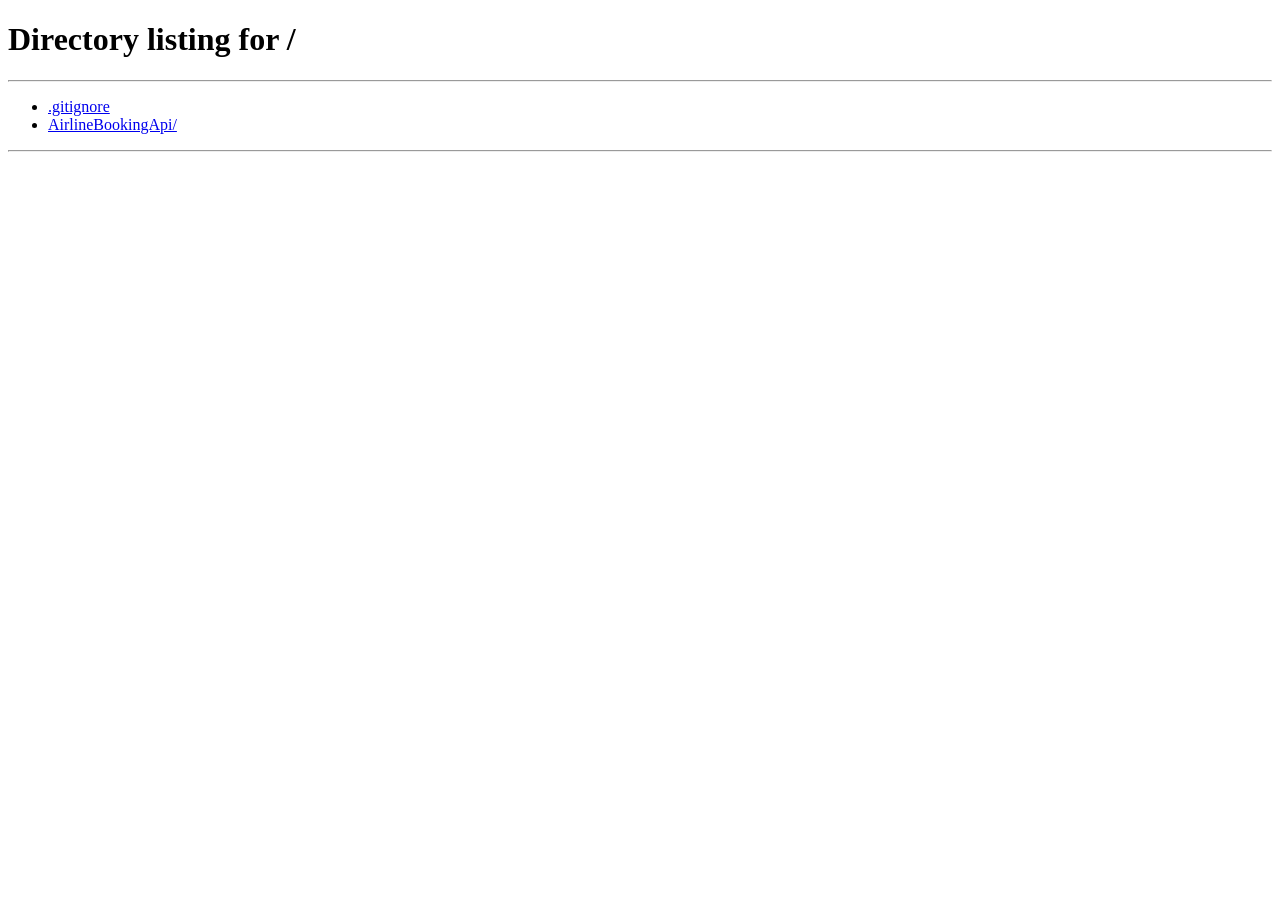
<file: AirlineBookingApi/wwwroot/selectseat.html>
<!DOCTYPE html>
<html lang="vi">
<head>
<meta charset="utf-8">
<meta content="width=device-width, initial-scale=1.0" name="viewport">
<title>Chọn ghế & Check-in - SkyHmH</title>
<script>
// This page has been merged into checkin-seat.html
// Redirect to the correct page with same parameters
const urlParams = new URLSearchParams(window.location.search);
const ticketId = urlParams.get('ticketId');
const flightId = urlParams.get('flightId');
const cls = urlParams.get('cls') || 'Economy';
const name = urlParams.get('name') || urlParams.get('paxName') || 'Hành khách';

// Validate required parameters
if (!ticketId || !flightId) {
  // Redirect to home if missing critical parameters
  window.location.href = '/';
} else {
  window.location.href = `/checkin-seat.html?checkin=true&ticketId=${ticketId}&flightId=${flightId}&cls=${encodeURIComponent(cls)}&paxName=${encodeURIComponent(name)}`;
}
</script>
</head>
<body></body>
</html>
</file>
